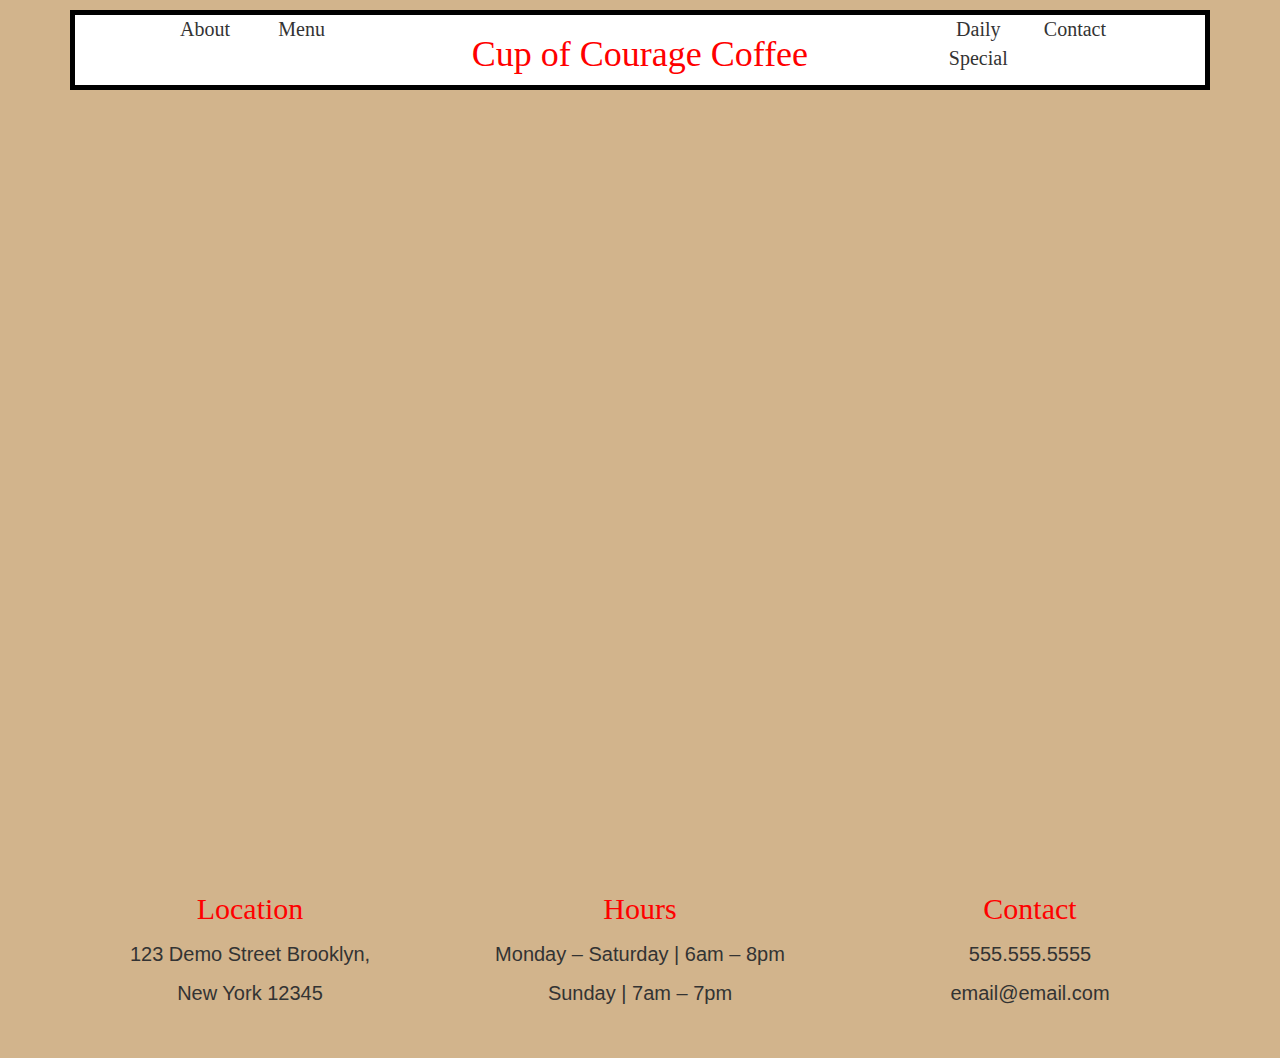
<file: index.html>
<html>
<head>
  <title>
    Cup of Courage Coffee Shop-Landing
  </title>

  <link rel="stylesheet" href="https://maxcdn.bootstrapcdn.com/bootstrap/3.3.7/css/bootstrap.min.css" integrity="sha384-BVYiiSIFeK1dGmJRAkycuHAHRg32OmUcww7on3RYdg4Va+PmSTsz/K68vbdEjh4u" crossorigin="anonymous">
  <link href="css/styles.css" rel="stylesheet">

</head>
<body class="all">
  <div class="container">
    <div class="box-one">
      <div class="row">
        <div class="col-sm-1">
        </div>
        <div class="col-sm-1 directory-words">
          About
        </div>
        <div class="col-sm-1 directory-words">
        Menu
        </div>
        <div class="col-sm-6 header">
          <h1>Cup of Courage Coffee</h1>
        </div>
        <div class="col-sm-1 directory-words">
         Daily Special
        </div>
        <div class="col-sm-1 directory-words">
         Contact
        </div>
      </div>
    </div>
  </div>
  <div class="container">
    <div class="image-one">
    </div>
   </div>
 </div>
 <div class="container">
   <div class="row">
     <div class="col-sm-4 small-text-heads">
         Location
     </div>
     <div class="col-sm-4 small-text-heads">
       Hours
     </div>
     <div class="col-sm-4 small-text-heads">
       Contact
     </div>
   </div>
 </div>
 <div class="container">
   <div class="row">
     <div class="col-sm-4 invisible-text-box">
       <p>123 Demo Street
         Brooklyn,</p>

       <p>New York 12345</p>
     </div>
     <div class="col-sm-4 invisible-text-box">
       <p>Monday – Saturday | 6am – 8pm</p>
       <p>Sunday | 7am – 7pm</p>
     </div>
     <div class="col-sm-4 invisible-text-box">
       <p>555.555.5555</p>
       <p>email@email.com</p>
     </div>
   </div>
  </div>
</div>
<div class="container">
 <div class="row items-1">
 </div>
</div>
</body>
</html>
</file>
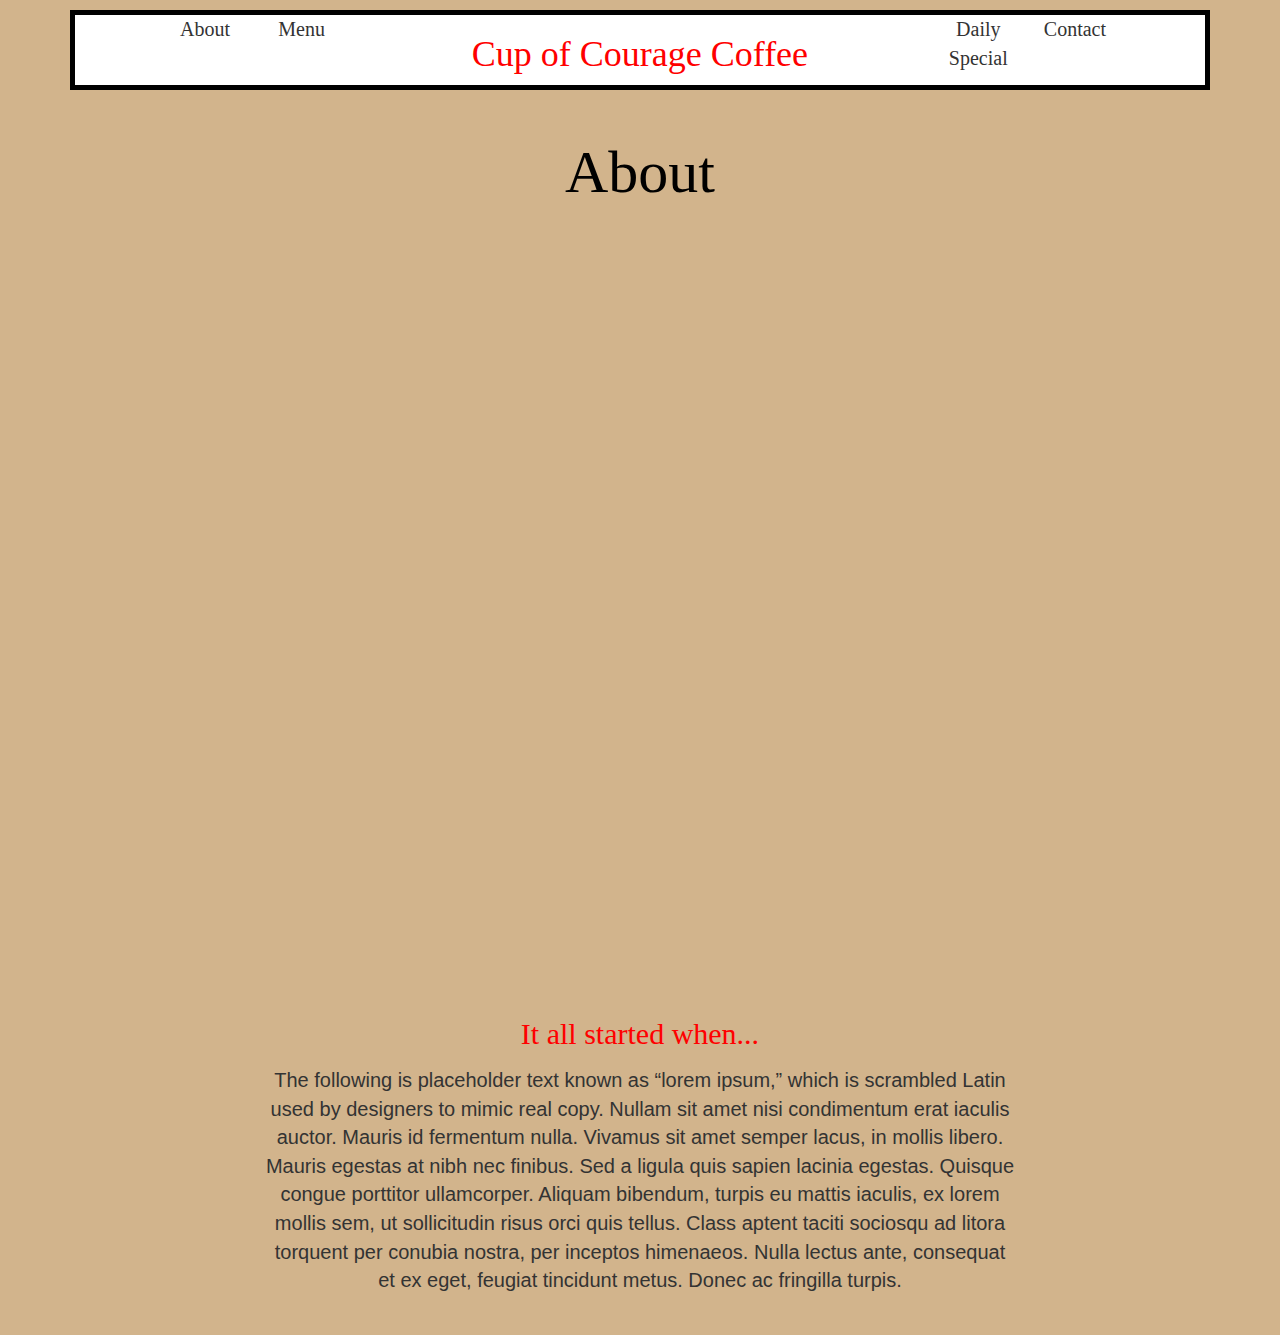
<file: about.html>
<html>
<head>
  <title>
    Cup of Courage Coffee Shop-About
  </title>

  <link rel="stylesheet" href="https://maxcdn.bootstrapcdn.com/bootstrap/3.3.7/css/bootstrap.min.css" integrity="sha384-BVYiiSIFeK1dGmJRAkycuHAHRg32OmUcww7on3RYdg4Va+PmSTsz/K68vbdEjh4u" crossorigin="anonymous">
  <link href="css/styles.css" rel="stylesheet">

</head>
<body class="all">
  <div class="container">
    <div class="box-one">
      <div class="row">
        <div class="col-sm-1">
        </div>
        <div class="col-sm-1 directory-words">
          About
        </div>
        <div class="col-sm-1 directory-words">
          Menu
        </div>
        <div class="col-sm-6 header">
          <h1>Cup of Courage Coffee</h1>
        </div>
        <div class="col-sm-1 directory-words">
          Daily Special
        </div>
        <div class="col-sm-1 directory-words">
          Contact
        </div>
      </div>
    </div>
  </div>
  <div class="container">
    <div class="page-head">
       About
    </div>
  </div>
  <div class="container">
    <div class="image-two">
    </div>
   </div>
 </div>
 <div class="container">
   <div class="row">
     <div class="col-sm-2 small-text-heads">
     </div>
     <div class="col-sm-8 small-text-heads">
       It all started when...
     </div>
     <div class="col-sm-2 small-text-heads">
     </div>
   </div>
 </div>
 <div class="container">
   <div class="row">
     <div class="col-sm-2 invisible-text-box">
     </div>
     <div class="col-sm-8 invisible-text-box">
The following is placeholder text known as “lorem ipsum,” which is scrambled Latin used by designers to mimic real copy. Nullam sit amet nisi condimentum erat iaculis auctor. Mauris id fermentum nulla. Vivamus sit amet semper lacus, in mollis libero.

Mauris egestas at nibh nec finibus. Sed a ligula quis sapien lacinia egestas. Quisque congue porttitor ullamcorper. Aliquam bibendum, turpis eu mattis iaculis, ex lorem mollis sem, ut sollicitudin risus orci quis tellus. Class aptent taciti sociosqu ad litora torquent per conubia nostra, per inceptos himenaeos. Nulla lectus ante, consequat et ex eget, feugiat tincidunt metus. Donec ac fringilla turpis.
     </div>
     <div class="col-sm-2 invisible-text-box">
     </div>
   </div>
  </div>
  <div class="container">
   <div class="row items-1">
   </div>
  </div>
</body>
</html>
</file>
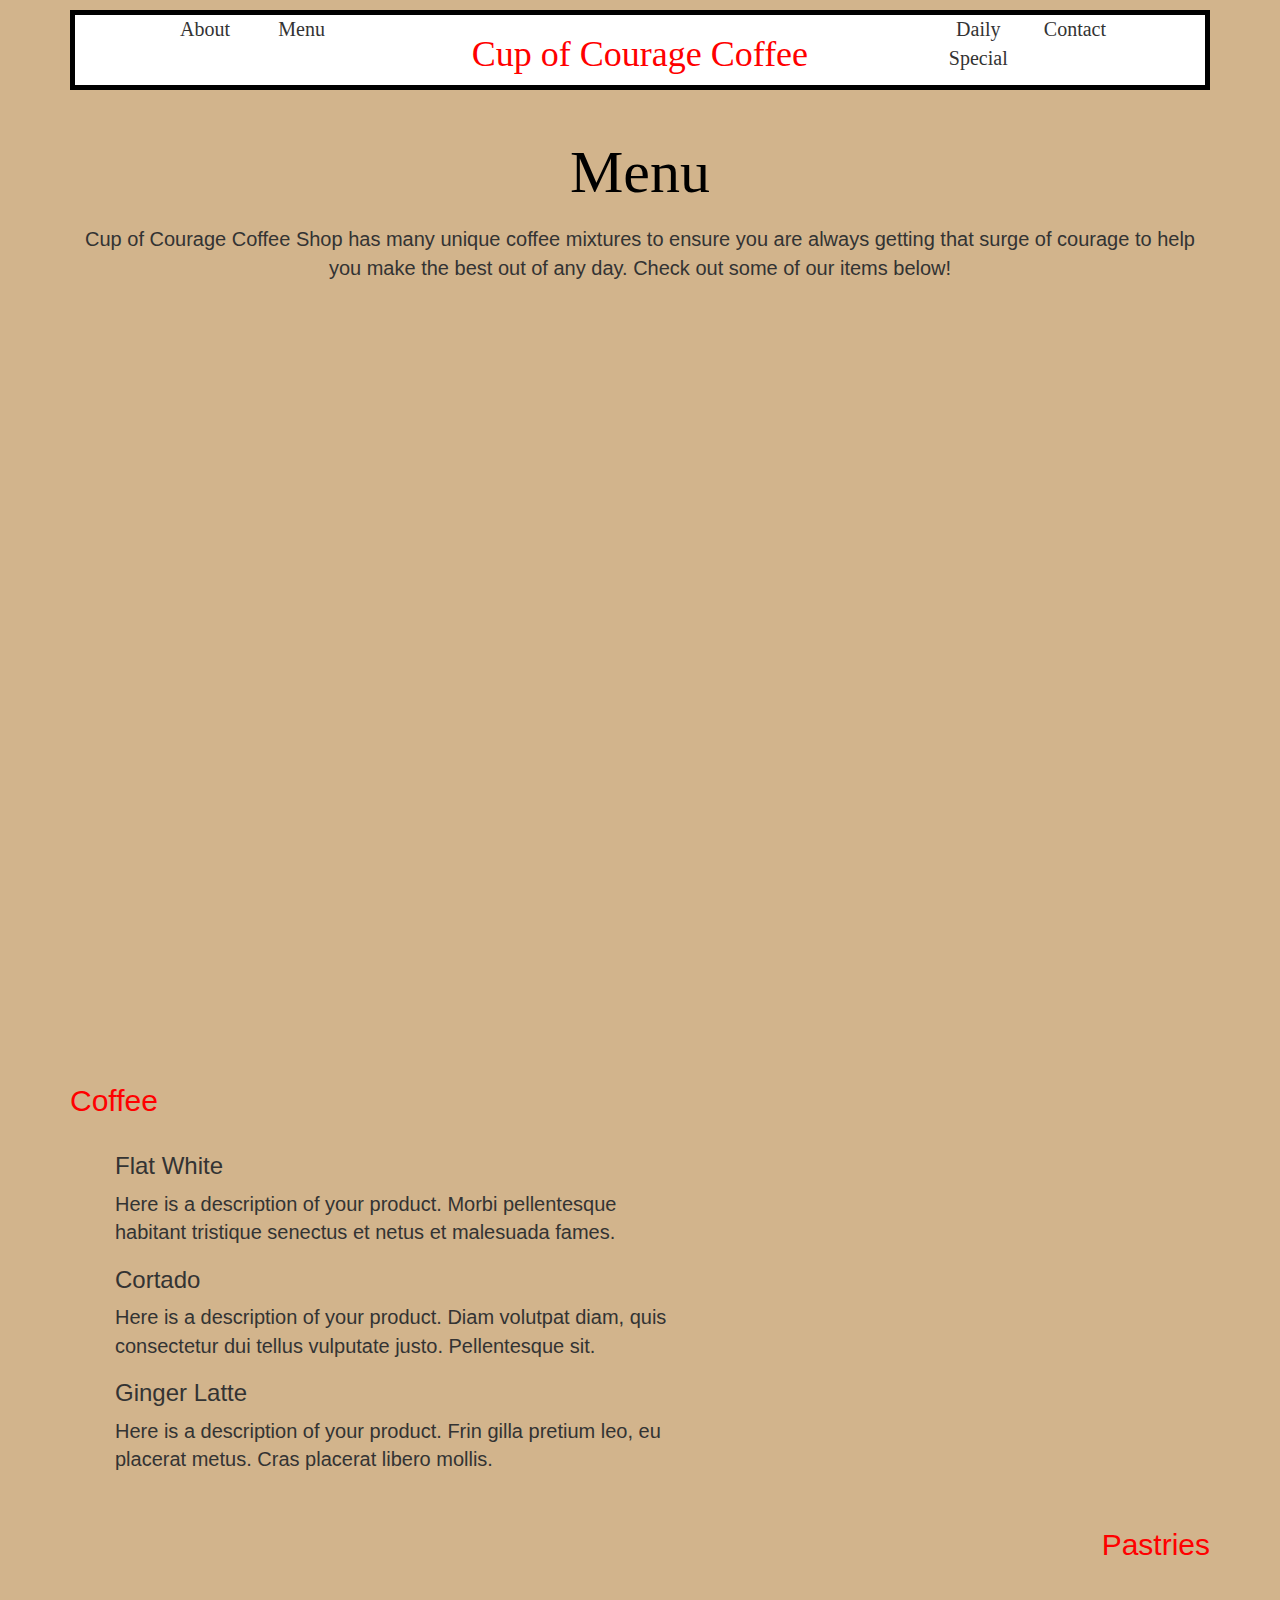
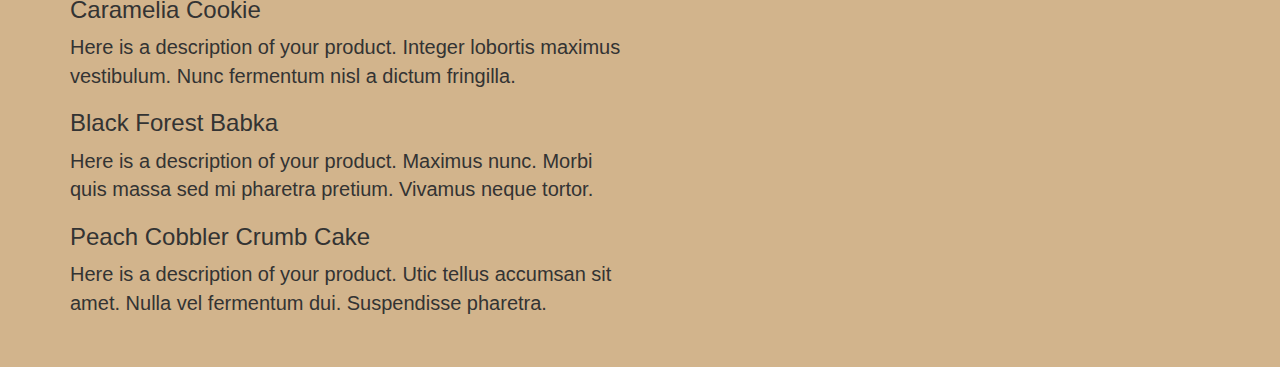
<file: menu.html>
<html>
<head>
  <title>
    Cup of Courage Coffee Shop-Menu
  </title>

  <link rel="stylesheet" href="https://maxcdn.bootstrapcdn.com/bootstrap/3.3.7/css/bootstrap.min.css" integrity="sha384-BVYiiSIFeK1dGmJRAkycuHAHRg32OmUcww7on3RYdg4Va+PmSTsz/K68vbdEjh4u" crossorigin="anonymous">
  <link href="css/styles.css" rel="stylesheet">

</head>
<body class="all">
  <div class="container">
    <div class="box-one">
      <div class="row">
        <div class="col-sm-1">
        </div>
        <div class="col-sm-1 directory-words">
          About
        </div>
        <div class="col-sm-1 directory-words">
        Menu
        </div>
        <div class="col-sm-6 header">
          <h1>Cup of Courage Coffee</h1>
        </div>
        <div class="col-sm-1 directory-words">
         Daily Special
        </div>
        <div class="col-sm-1 directory-words">
         Contact
        </div>
      </div>
    </div>
  </div>
  <div class="container">
    <div class="page-head">
       Menu
    </div>
  </div>
  <div class= "container invisible-text-box">
    Cup of Courage Coffee Shop has many unique coffee mixtures to ensure you are always getting that surge of courage to help you make the best out of any day. Check out some of our items below!
  </div>

  <div class="container">
    <div class="image-three">
    </div>
  </div>

 <div class="container items-1">
   Coffee
   </div>
 <div class="container">
   <div class="row">
     <div class="col-sm-6 menu-food-1">
     </div>
     <div class="col-sm-6 menu-info">
       <h3> Flat White </h3>
       <p> Here is a description of your product. Morbi pellentesque habitant tristique senectus et netus et malesuada fames.</p>
       <h3> Cortado </h3>
       <p>Here is a description of your product. Diam volutpat diam, quis consectetur dui tellus vulputate justo. Pellentesque sit. </p>
       <h3> Ginger Latte </h3>
<p> Here is a description of your product. Frin gilla pretium leo, eu placerat metus. Cras placerat libero mollis. <p>
     </div>
   </div>
 </div>

<div class="container">
 <div class="row items">
 </div>
</div>
  <div class="container items-2">
   Pastries
  </div>
<div class="container">
   <div class="row">
     <div class="col-sm-6 menu-info">
       <h3> Caramelia Cookie </h3>
<p> Here is a description of your product. Integer lobortis maximus vestibulum. Nunc fermentum nisl a dictum fringilla. </p>
       <h3> Black Forest Babka </h3>
<p> Here is a description of your product. Maximus nunc. Morbi quis massa sed mi pharetra pretium. Vivamus neque tortor. </p>
       <h3> Peach Cobbler Crumb Cake </h3>
<p> Here is a description of your product. Utic tellus accumsan sit amet. Nulla vel fermentum dui. Suspendisse pharetra. </p>
     </div>
     <div class="col-sm-6 menu-food-2">
     </div>
   </div>
 </div>
<div class="container">
 <div class="row items-1">
 </div>
</div>
 </body>
</html>
</file>
<file: css/styles.css>
.box-one{
  margin-top: 10px;
  border-color: black;
        border-style: solid;
        border-width: 5px;
  background-color: white;
}
.page-head{
  margin-top: 40px;
  color: black;
  text-align: center;
  font-size: 60px;
  font-family: "Georgia";
}
.small-text-heads{
  margin-top: 40px;
  font-size: 30px;
  text-align: center;
  color: red;
  font-family: "Times New Roman";
}
.invisible-text-box{
  margin-top: 10px;
  text-align: center;
  font-size: 20px;
}
.image-box{
  margin-top: 60px;
  margin-left: 15px;
  margin-right: auto;
  border-color: red;
  border-style: solid;
}
.directory-words{
  font-size: 20px;
  font-family: "Times New Roman";
  text-align: center;
}
.header{
  text-align: center;
  color: red;
  font-family: "Lucida Console";
}
.image-one{
  margin-top: 60px;
  background-image: url("https://images.unsplash.com/photo-1512151004335-d5b6c2ff7e12?ixlib=rb-0.3.5&ixid=eyJhcHBfaWQiOjEyMDd9&s=0586bd3c820b0c53f417fbce0758673d&auto=format&fit=crop&w=1049&q=80");
  background-size: 100% auto;
  margin-left: auto;
  margin-right: auto;
  height: 698px;
  width: 100%;
}
.image-two{
  margin-top: 60px;
  background-image: url("https://ujg1i3ze1133y9zav35eixy117m-wpengine.netdna-ssl.com/wp-content/uploads/2015/11/coffee-shop_best-location-for-coffee-shop-1.jpg");
  background-size: 100% auto;
  margin-left: auto;
  margin-right: auto;
  height: 698px;
  width: 100%;
}
.image-three{
  margin-top: 60px;
  background-image: url("http://tubacdeli.com/wp-content/uploads/2013/09/food_showcase.jpg");
  background-size: 100% auto;
  margin-left: auto;
  margin-right: auto;
  height: 698px;
  width: 100%;
}
.all{
  background-color: tan;
}
.menu-food-1{
  background-image: url("https://upload.wikimedia.org/wikipedia/commons/thumb/9/9b/Cuban_coffee-_2013-04-05_14-30.jpg/1200px-Cuban_coffee-_2013-04-05_14-30.jpg");
  margin-top: 10px;
  margin-left: 15px;
  width: auto;
  height: auto;
  max-height: 375px;
  max-width: 500px;
}
.menu-food-2{
  background-image: url("https://lh3.googleusercontent.com/-_Gy-jhnWgvo/VSYtviCulTI/AAAAAAAFA-8/M4jwdWXVNSI/s800/mashed-potato-pastry-bread-016.jpg");
  margin-top: 10px;
  margin-left: 55px;
  width: auto;
  height: auto;
  max-height: 375px;
  max-width: 500px;
}
.menu-info{
  margin-top: 10px;
  text-align: left;
  font-size: 20px;
}
.items-1{
  text-align: left;
  color: red;
  font-size: 30px;
  margin-top: 40px;
}
.items-2{
  text-align: right;
  color: red;
  font-size: 30px;
  margin-top: 40px;
}
</file>
